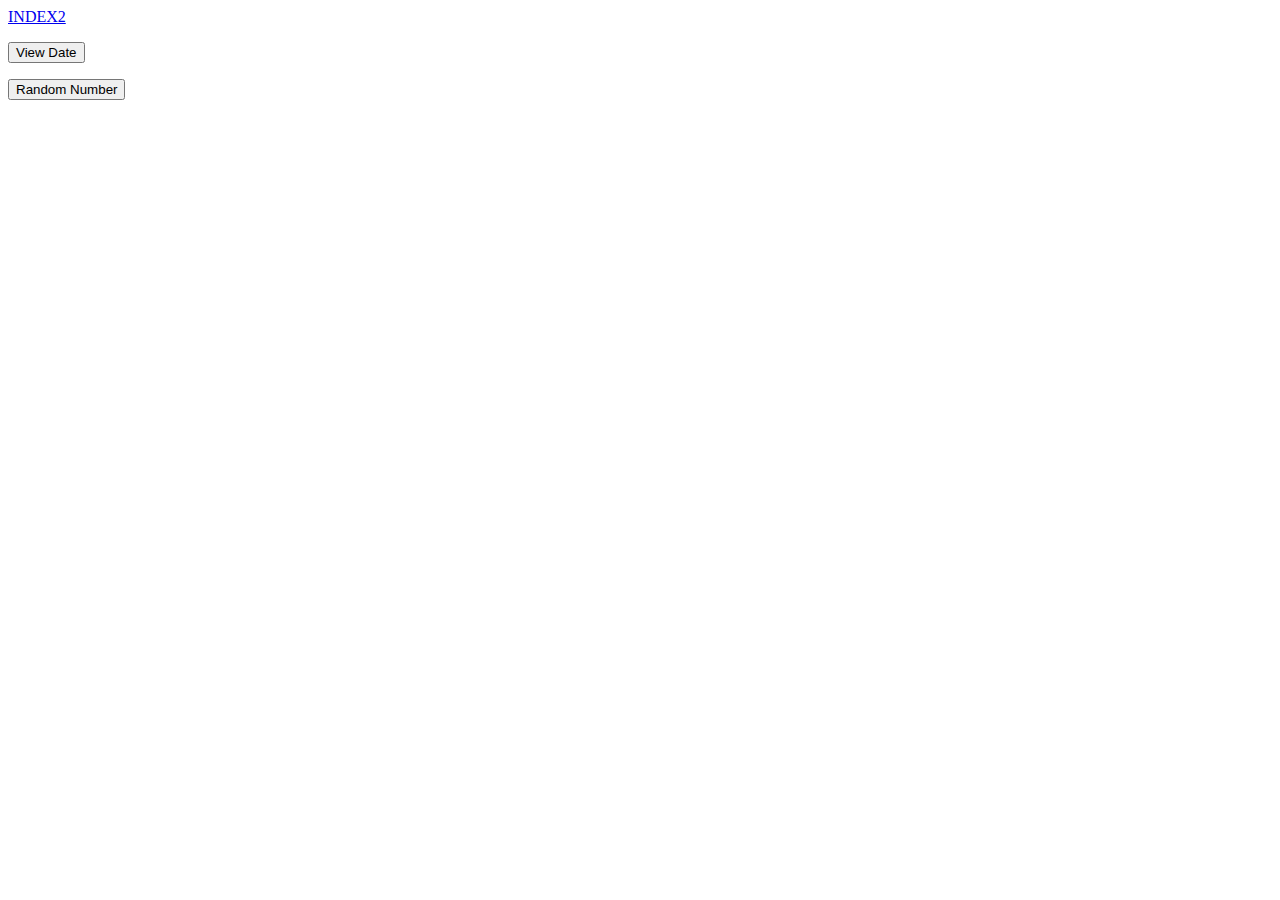
<file: index.html>
<!DOCTYPE html>
<html lang="en">
<head>
    <meta charset="UTF-8">
    <meta name="viewport" content="width=device-width, initial-scale=1.0">
    <title>Document</title>
</head>
<body>
    <a href="index2.html">INDEX2</a>
    <a href="index.html"></a>
    
    <p id="demo"></p>
    <button onclick="document.getElementById('demo').innerHTML=Date()">View Date</button>

    <br>

    <p id="demo2"></p>
    <button onclick="document.getElementById('demo2').innerHTML=Math.floor(Math.random() * 1000)">Random Number</button>
</body>
</html>
</file>
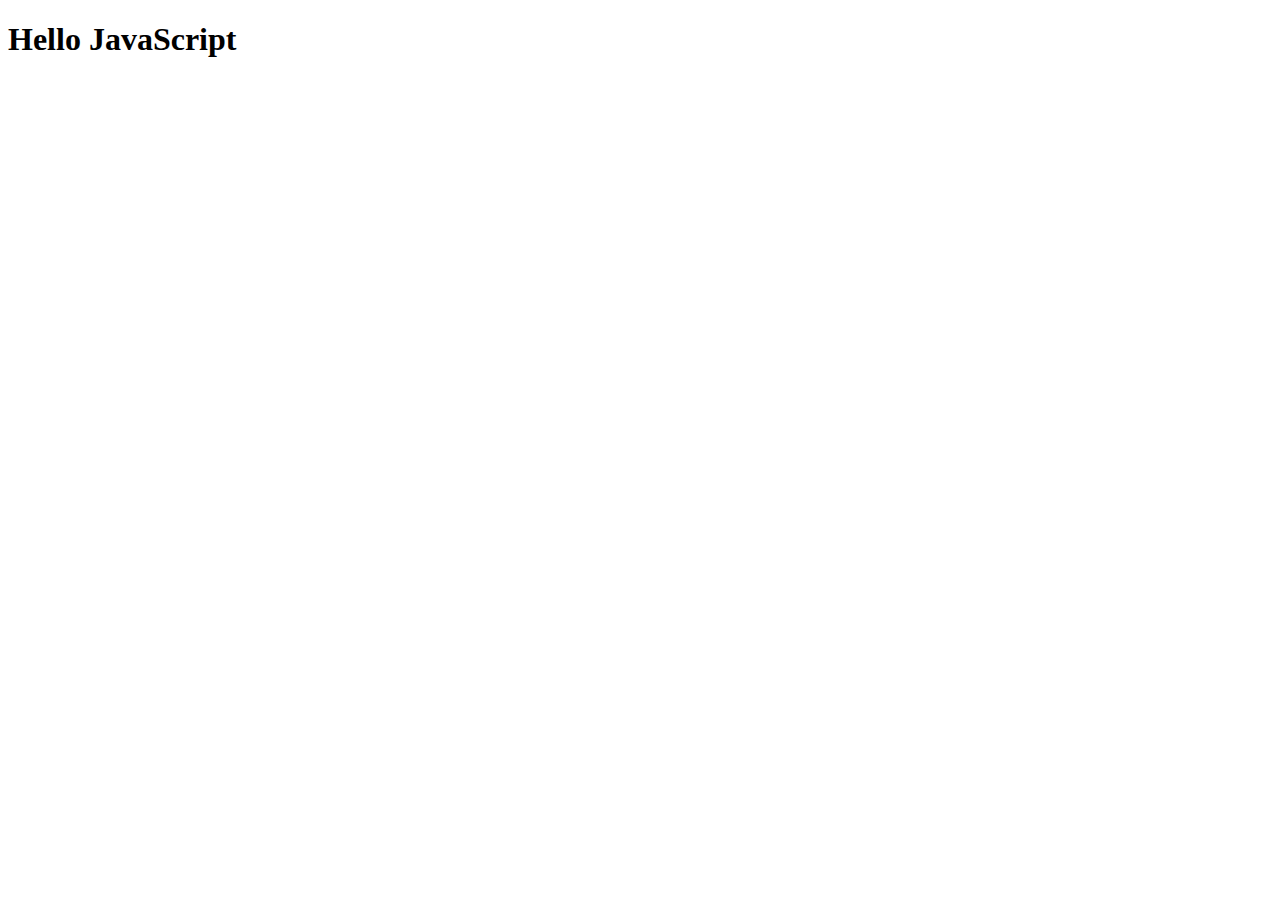
<file: callbackFunction.html>
<!DOCTYPE html>
<html lang="en">
<head>
    <meta charset="UTF-8">
    <meta name="viewport" content="width=device-width, initial-scale=1.0">
    <title>Document</title>
</head>
<body>
    <h1>Hello JavaScript</h1>
    <script src="callbackFunction.js"></script>
</body>
</html>
</file>
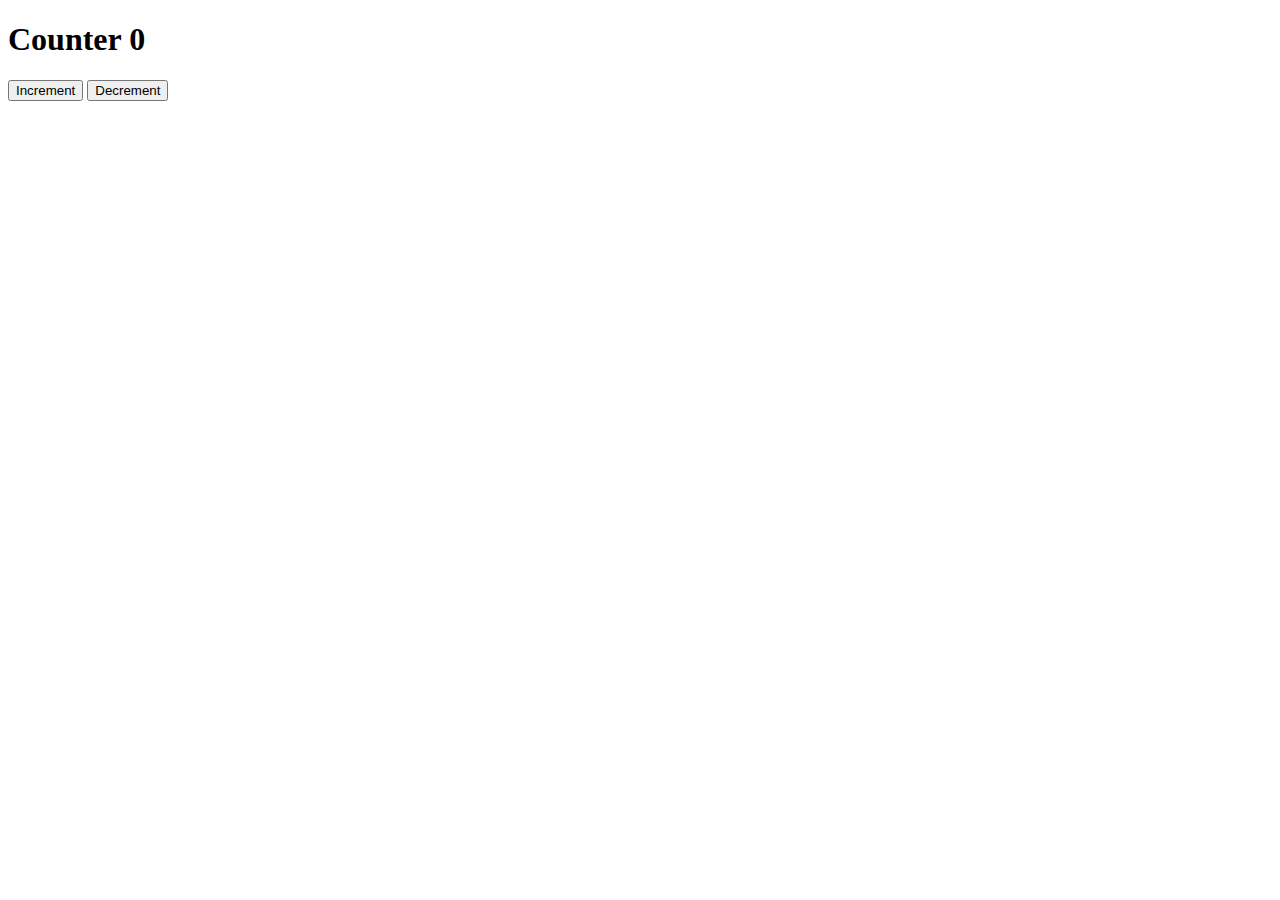
<file: count.html>
<!DOCTYPE html>
<html lang="en">
<head>
    <meta charset="UTF-8">
    <meta name="viewport" content="width=device-width, initial-scale=1.0">
    <title>Document</title>
</head>
<body>
    <h1 id="increment">Counter <span>0</span></h1>
    <button id="increaseButton">Increment</button>
    <button id="decreaseButton">Decrement</button>

    <script src="count.js"></script>
</body>
</html>
</file>
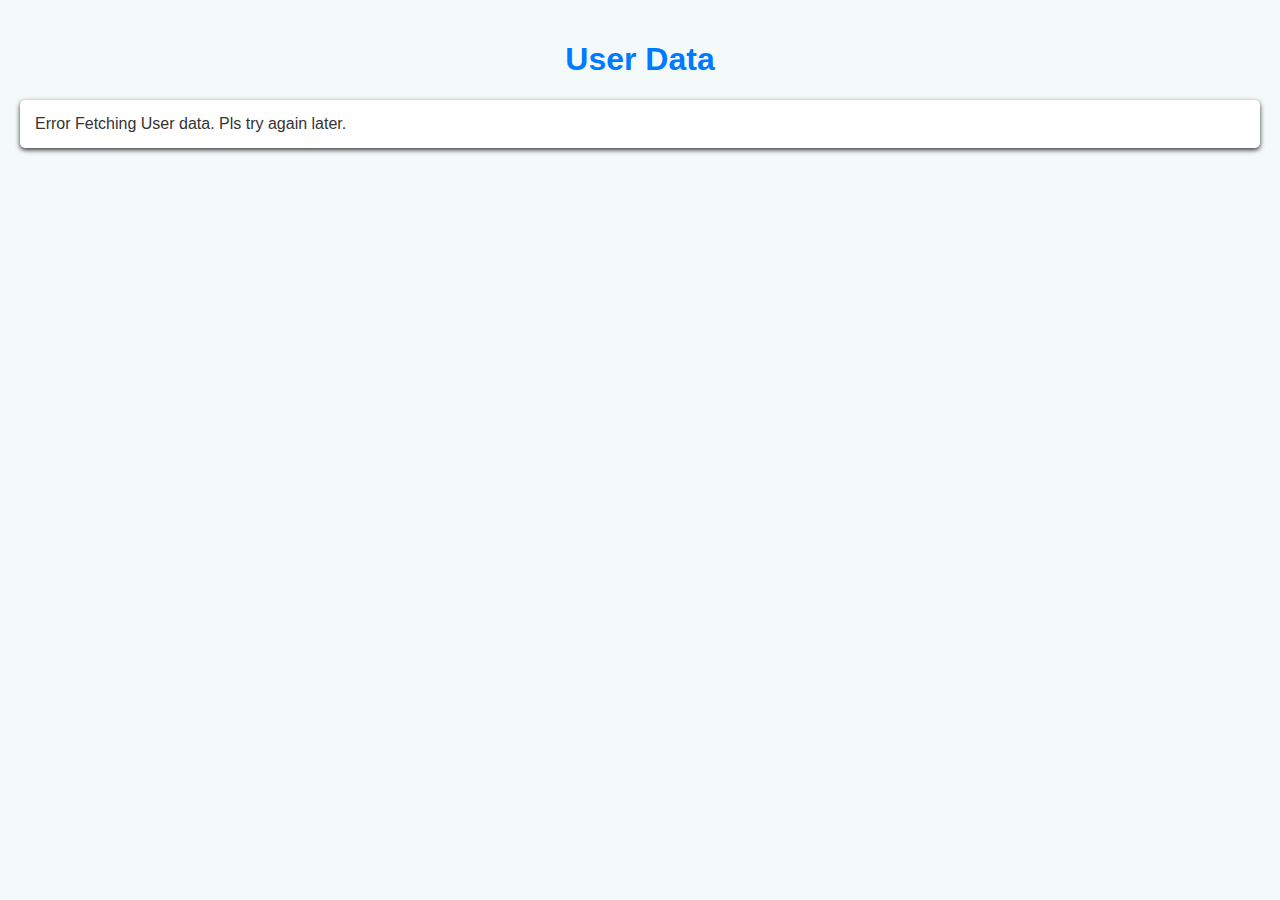
<file: fetch.html>
<!DOCTYPE html>
<html lang="en">
<head>
    <meta charset="UTF-8">
    <meta name="viewport" content="width=device-width, initial-scale=1.0">
    <title>User Data</title>
    <link rel="stylesheet" href="more.css">
</head>
<body>
    <h1>User Data</h1>
    <ul id="user-list"></ul>
    
    <script src="more.js"></script>
</body>
</html>
</file>
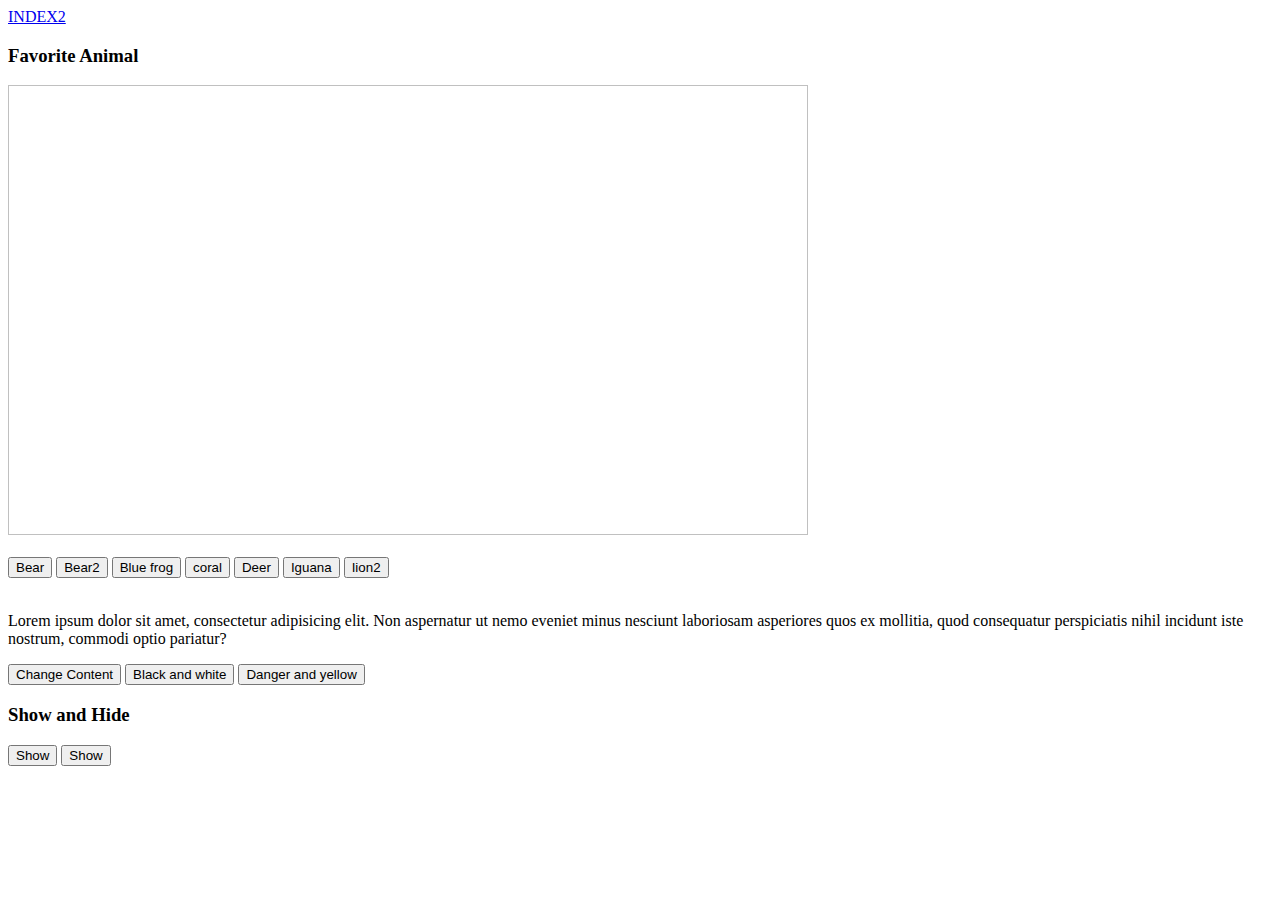
<file: index2.html>
<!DOCTYPE html>
<html lang="en">
<head>
    <meta charset="UTF-8">
    <meta name="viewport" content="width=device-width, initial-scale=1.0">
    <title>Document</title>
</head>
<body>
    <a href="index2.html">INDEX2</a>
    <a href="index.html"></a>
    
    <h3>Favorite Animal</h3>
    <img id="fav" width="800" height="450">
    <br><br>
    <button onclick="document.getElementById('fav').src ='images/Bear.jpg'">Bear</button>
    <button onclick="document.getElementById('fav').src ='images/Bear2.jpg'">Bear2</button>
    <button onclick="document.getElementById('fav').src ='images/blue_frog.png'">Blue frog</button>
    <button onclick="document.getElementById('fav').src ='images/coral.png'">coral</button>
    <button onclick="document.getElementById('fav').src ='images/deer.jpg'">Deer</button>
    <button onclick="document.getElementById('fav').src ='images/Iguana.jpg'">Iguana</button>
    <button onclick="document.getElementById('fav').src ='images/lion2.jpg'">Iion2</button>

    <br><br>

    <p id="testing">Lorem ipsum dolor sit amet, consectetur adipisicing elit. Non aspernatur ut nemo eveniet minus nesciunt laboriosam asperiores quos ex mollitia, quod consequatur perspiciatis nihil incidunt iste nostrum, commodi optio pariatur?</p>
    <button onclick="document.getElementById('testing').innerHTML='Love is wicked'">Change Content</button>

    <button onclick="document.getElementById('testing').style='background-color: black; color: white; padding: 15px;'">Black and white</button>
    <button onclick="document.getElementById('testing').style='background-color: red; color: yellow; padding: 15px'">Danger and yellow</button>


    <h3>Show and Hide</h3>
    <p id="demo" style="display: none;">Lorem ipsum, dolor sit amet consectetur adipisicing elit. In, fugiat ipsa! Quas iusto unde animi minima eos sapiente expedita perspiciatis odio ex eius facilis molestias, odit cumque magnam dolores a?</p>
    <button onclick="document.getElementById('demo').style='display: block'">Show</button>
    <button onclick="document.getElementById('demo').style='display: none'">Show</button>
</body>
</html>
</file>
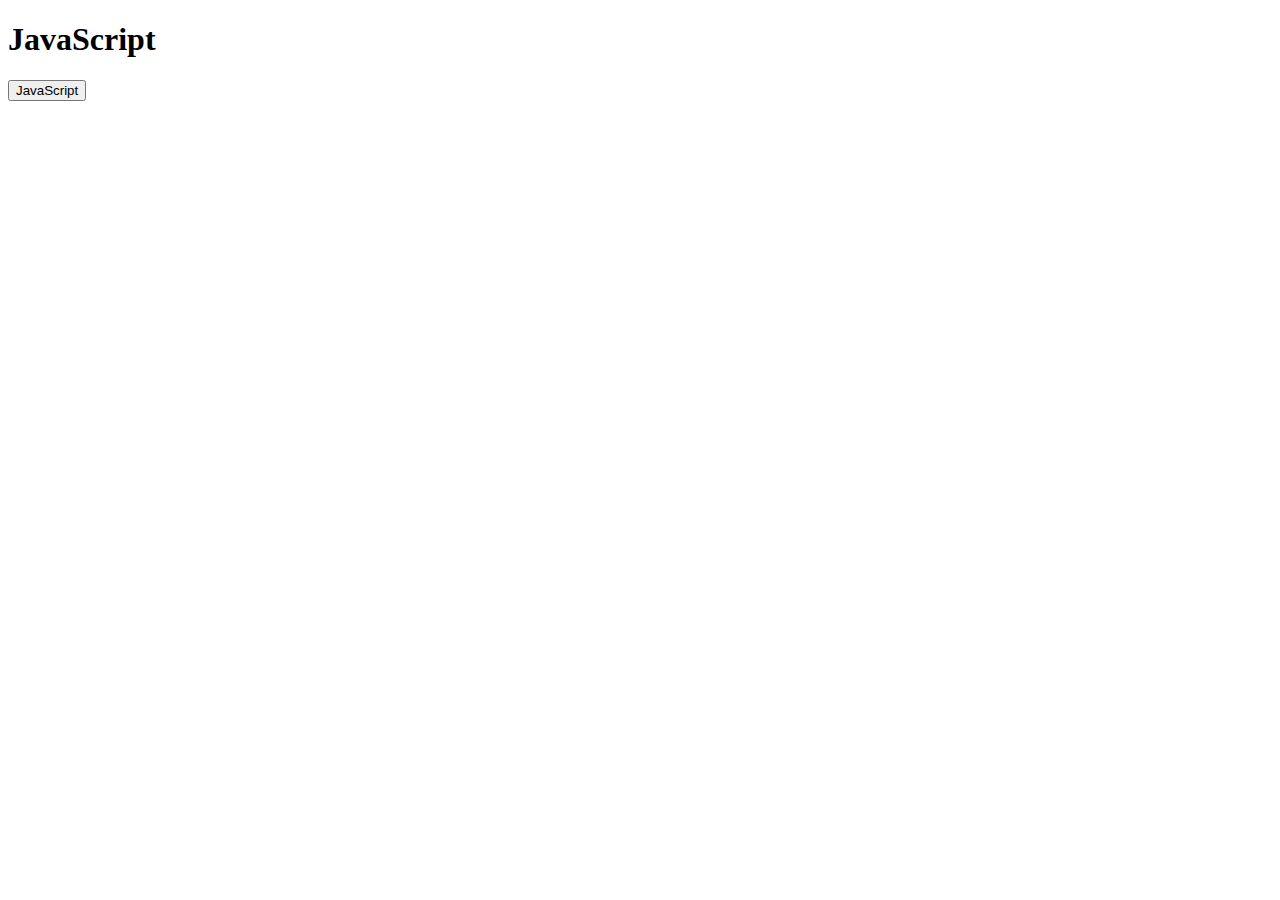
<file: introjs.html>
<!DOCTYPE html>
<html lang="en">
<head>
    <meta charset="UTF-8">
    <meta name="viewport" content="width=device-width, initial-scale=1.0">
    <title>JavaScript</title>
</head>
<body>
    <h1>JavaScript</h1>
    <button>JavaScript</button>
    


    <script src="intro.js"></script>
</body>
</html>
</file>
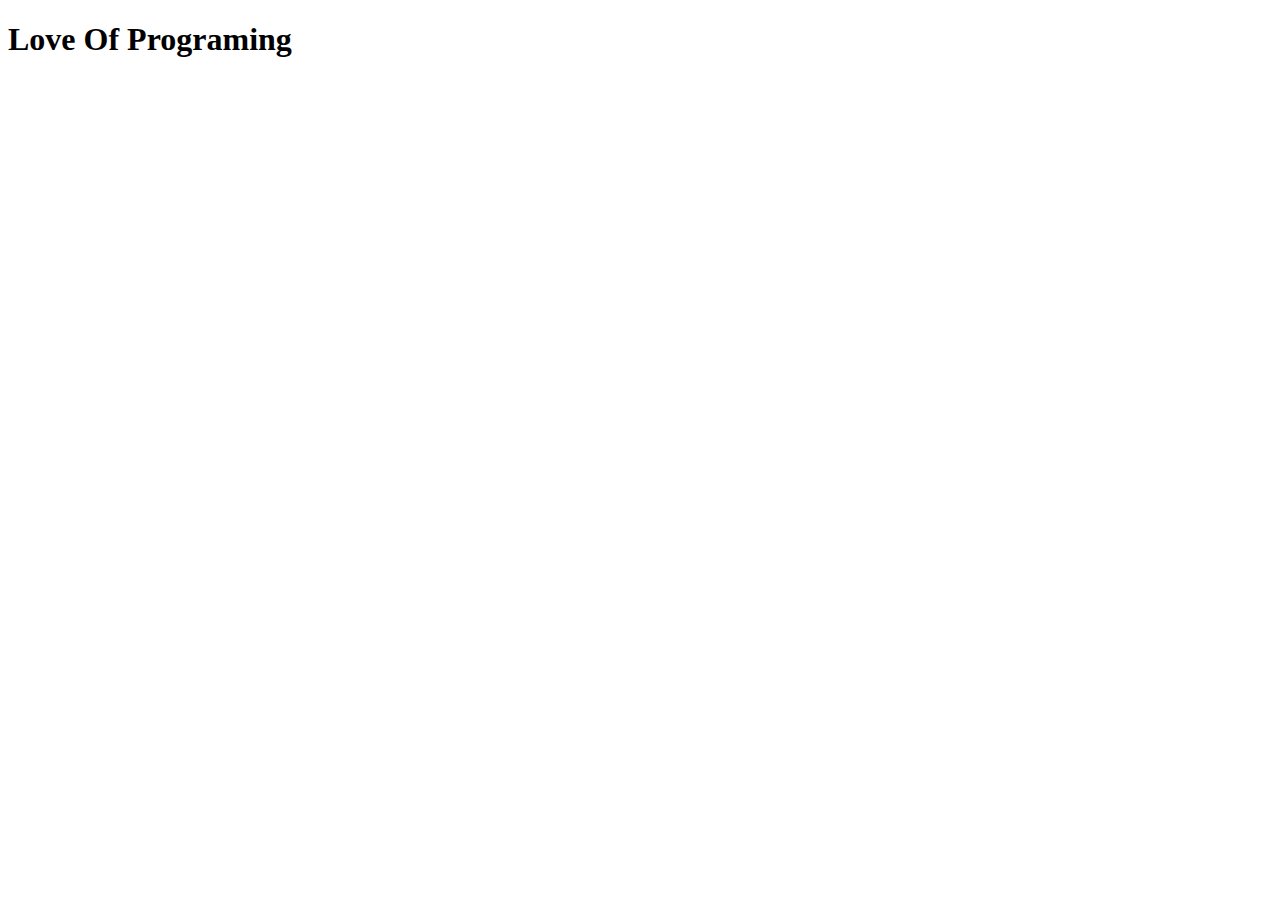
<file: learning.html>
<!DOCTYPE html>
<html lang="en">
<head>
    <meta charset="UTF-8">
    <meta name="viewport" content="width=device-width, initial-scale=1.0">
    <title>Document</title>
</head>
<body>
    <h1>Love Of Programing</h1>

    
    <script src="learning.js"></script>
</body>
</html>
</file>
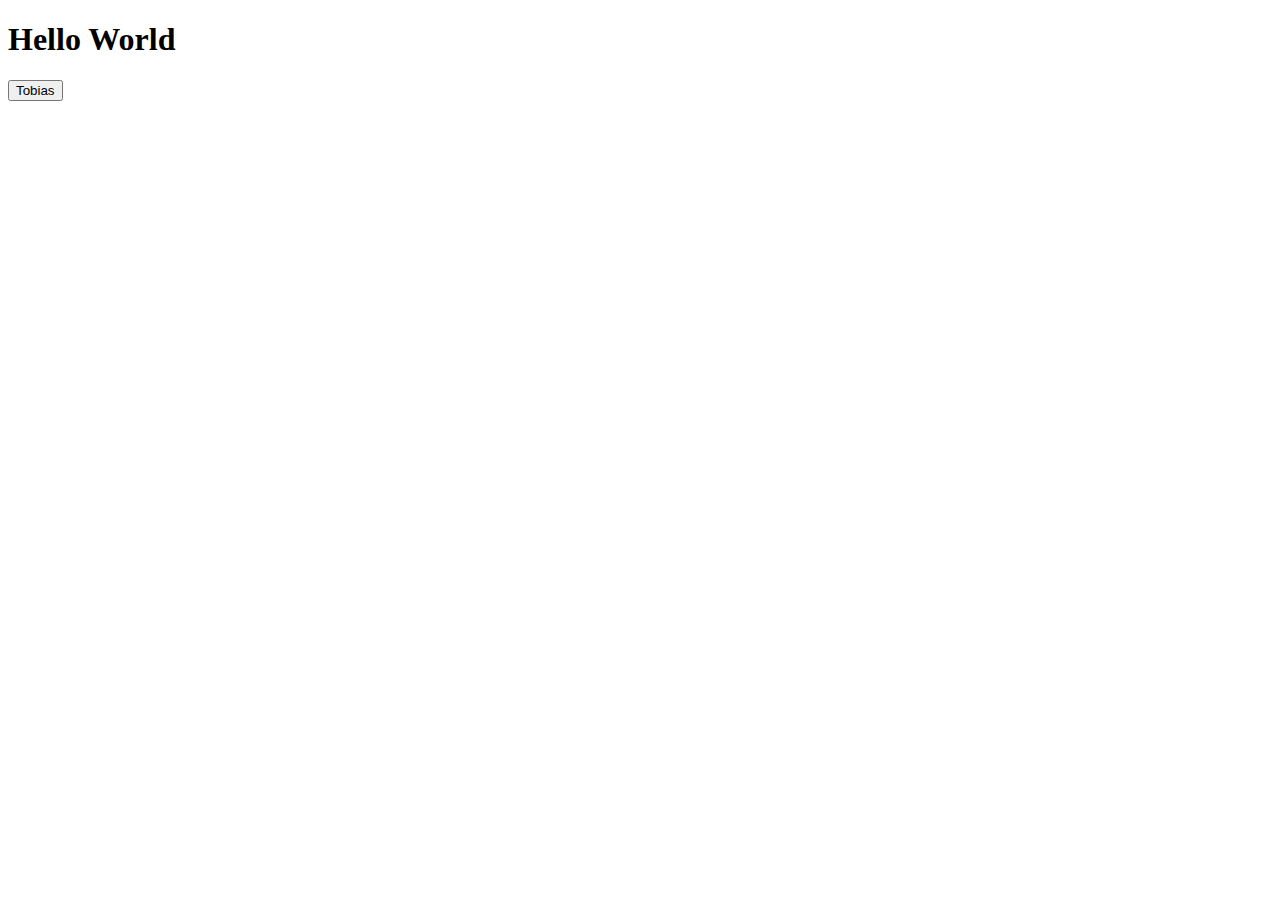
<file: operators.html>
<!DOCTYPE html>
<html lang="en">
<head>
    <meta charset="UTF-8">
    <meta name="viewport" content="width=device-width, initial-scale=1.0">
    <title>Document</title>
</head>
<body>
    
    <h1>Hello World</h1>
    
    <button id="drive">Tobias</button>

    <script src="operators.js"></script>
</body>
</html>
</file>
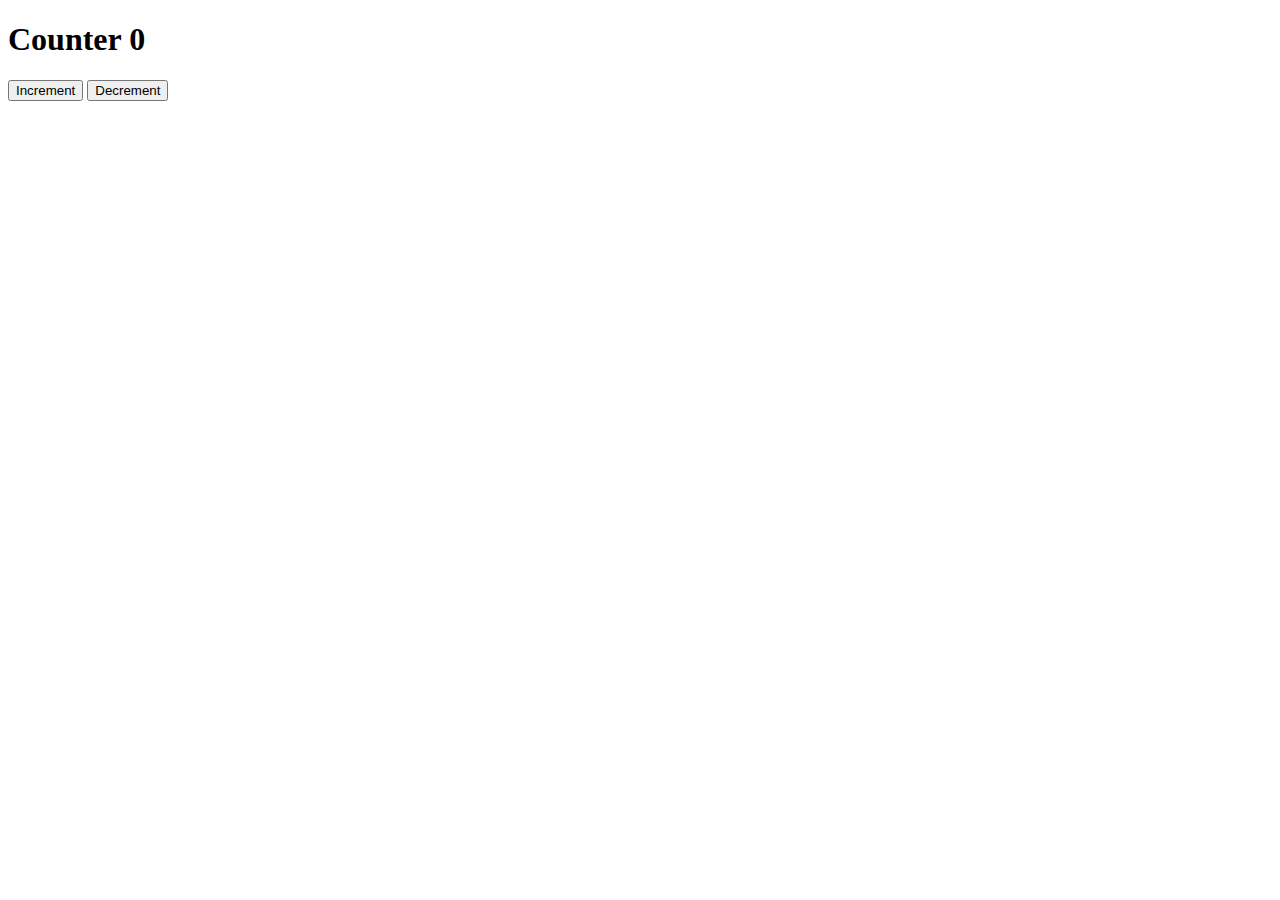
<file: pract.html>
<!DOCTYPE html>
<html lang="en">
<head>
    <meta charset="UTF-8">
    <meta name="viewport" content="width=device-width, initial-scale=1.0">
    <title>Document</title>
</head>
<body>
    <h1 id="counter">Counter <span>0</span></h1>
    <button id="incrementButton">Increment</button>
    <button id="decrementButton">Decrement</button>
    
    <script src="pract.js"></script>
</body>
</html>
</file>
<file: more.css>
body {
    font-family: sans-serif;
    background-color: #f4fafa;
    color: #333;
    margin: 0;
    padding: 20px;
}

h1 {
    text-align: center;
    color: #007bff;
}

#user-list {
    list-style: none;
    padding: 0;
}

#user-list li {
    background-color: #fff;
    margin: 10px 0;
    padding: 15px;
    border-radius: 5px;
    box-shadow: 0 2px 5px;
    transition: backgrounnd 0.3s;
}

#user-list li:hover {
    background-color: red;
    color: yellow;
}
</file>
